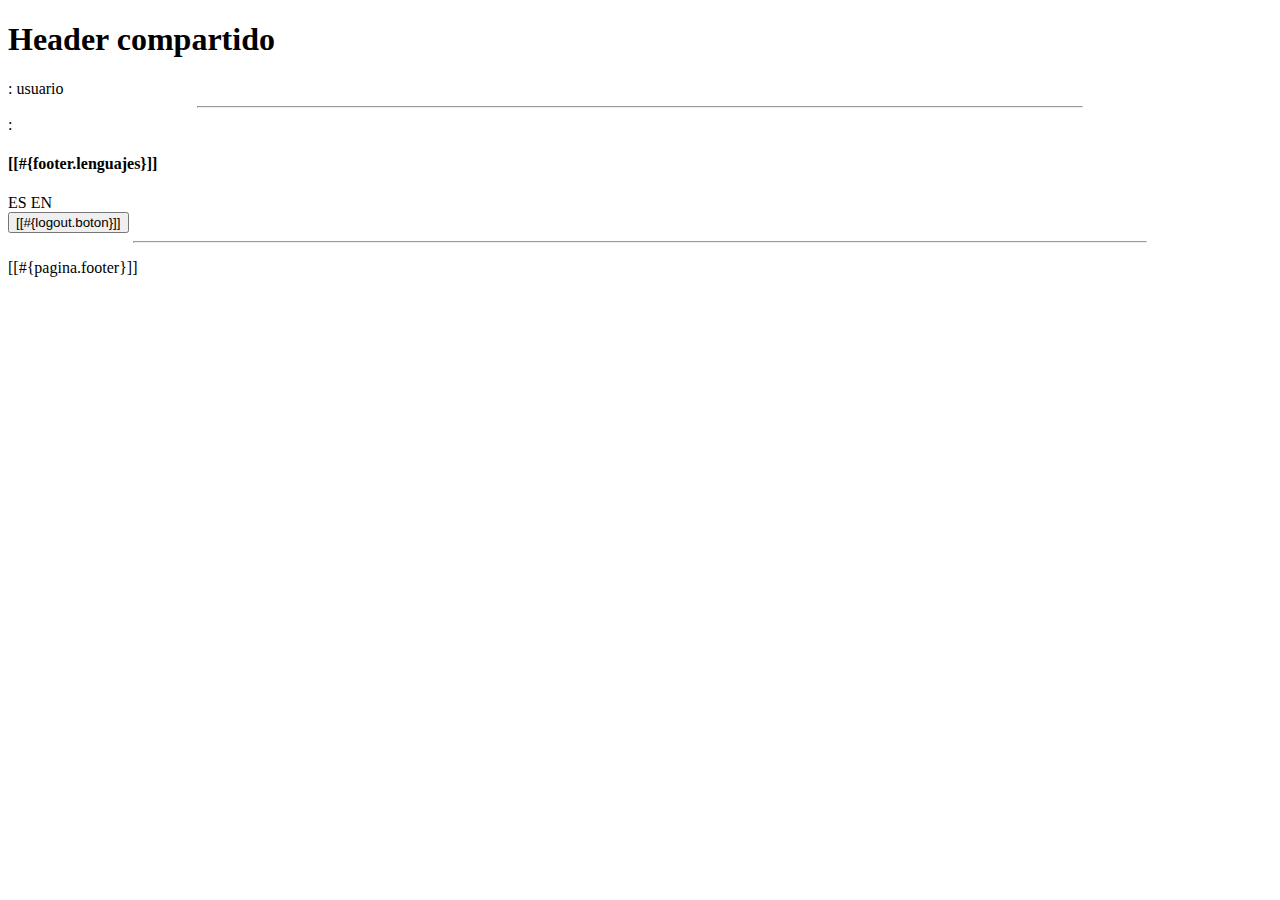
<file: src/main/resources/templates/plantillas/plantilla.html>
<!DOCTYPE html>
<html lang="es" xmlns="http://www.w3.org/1999/xhtml" 
    xmlns:th="http://www.thymeleaf.org"
    xmlns:sec="http://www.thymeleaf.org/extras/spring-security">
<head>
    <meta charset="UTF-8">
    <meta name="viewport" content="width=device-width, initial-scale=1.0">
    <title>plantillas</title>
</head>
<body>
    <header class="header" th:fragment="header">
        <h1 th:text="#{pagina.titulo}">Header compartido</h1> 
        <div>
            <span th:text="#{login.usuario}"></span><span>: </span><span sec:authentication="name">usuario</span>
        </div>
        <hr style="width: 70%;" sec:authorize="hasRole('ROLE_ADMIN')" >
        <div sec:authorize="hasRole('ROLE_ADMIN')">
            <span th:text="#{login.rol}"></span> <span>: </span><span sec:authentication="principal.authorities"></span>
        </div>
    </header>

    <footer class="footer" th:fragment="footer">
        <h4>[[#{footer.lenguajes}]]</h4>
        <div class="btn-container">
            <a th:href="@{?(lang=es)}" class="btn lenguaje">ES</a>
            <a th:href="@{?(lang=en)}" class="btn lenguaje">EN</a>
            <form action="#" th:action="@{/logout}" method="post">
                <input type="hidden" th:name="${_csrf.parameterName}" th:value="${_csrf.token}" />
                <button type="submit" class="btn borrar">[[#{logout.boton}]]</button>
            </form>
            
        </div>
        <hr style="width: 80%;">
        <p> [[#{pagina.footer}]]</p>
    </footer>
</body>
</html>
</file>
